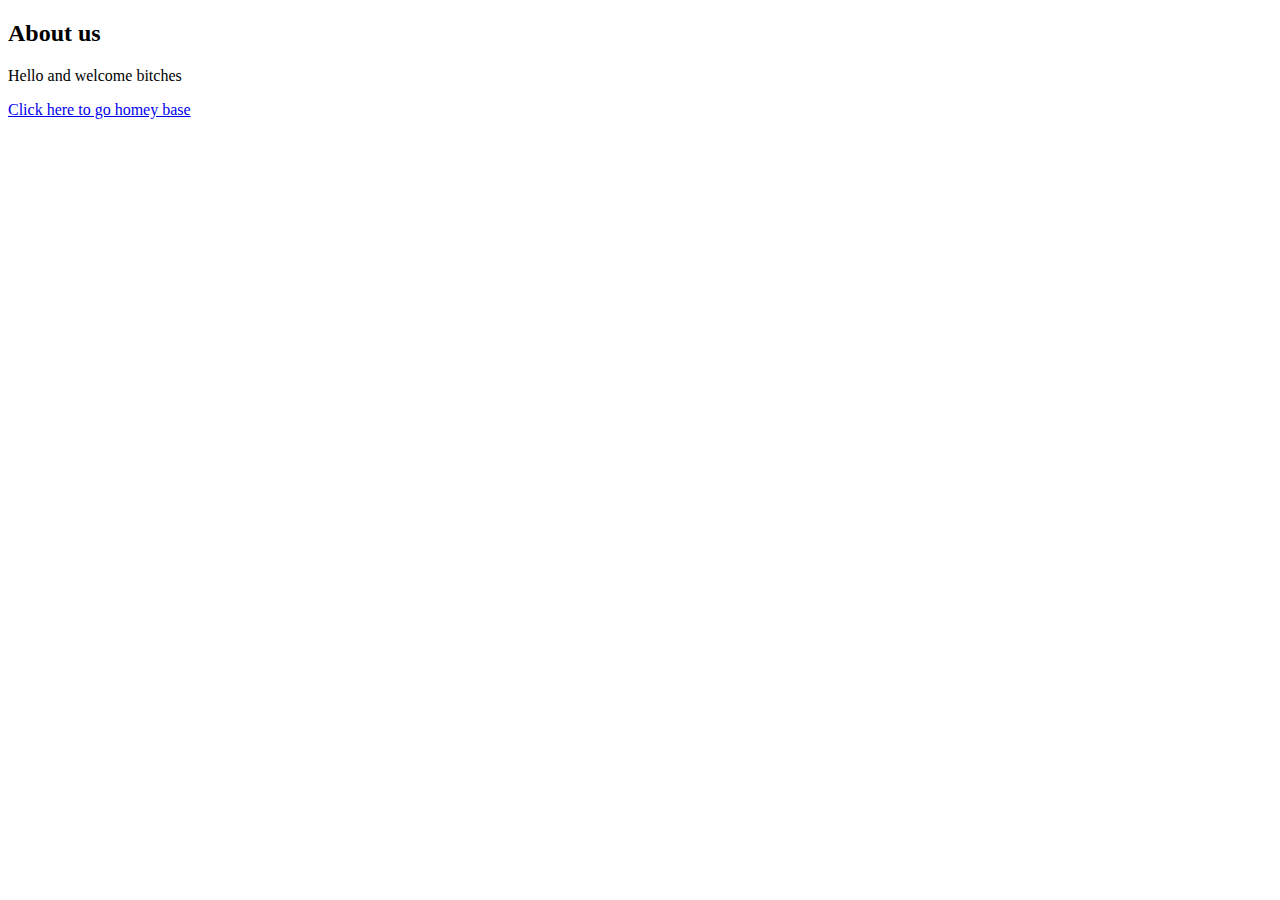
<file: about.html>
<!DOCTYPE HTML>
<html>
    <head>
    </head>
    <body>
     <h2> About us</h2>
     <p> Hello and welcome bitches </p>
     <a href="Index.html"> Click here to go homey base</a>
     </body>
</html>
</file>
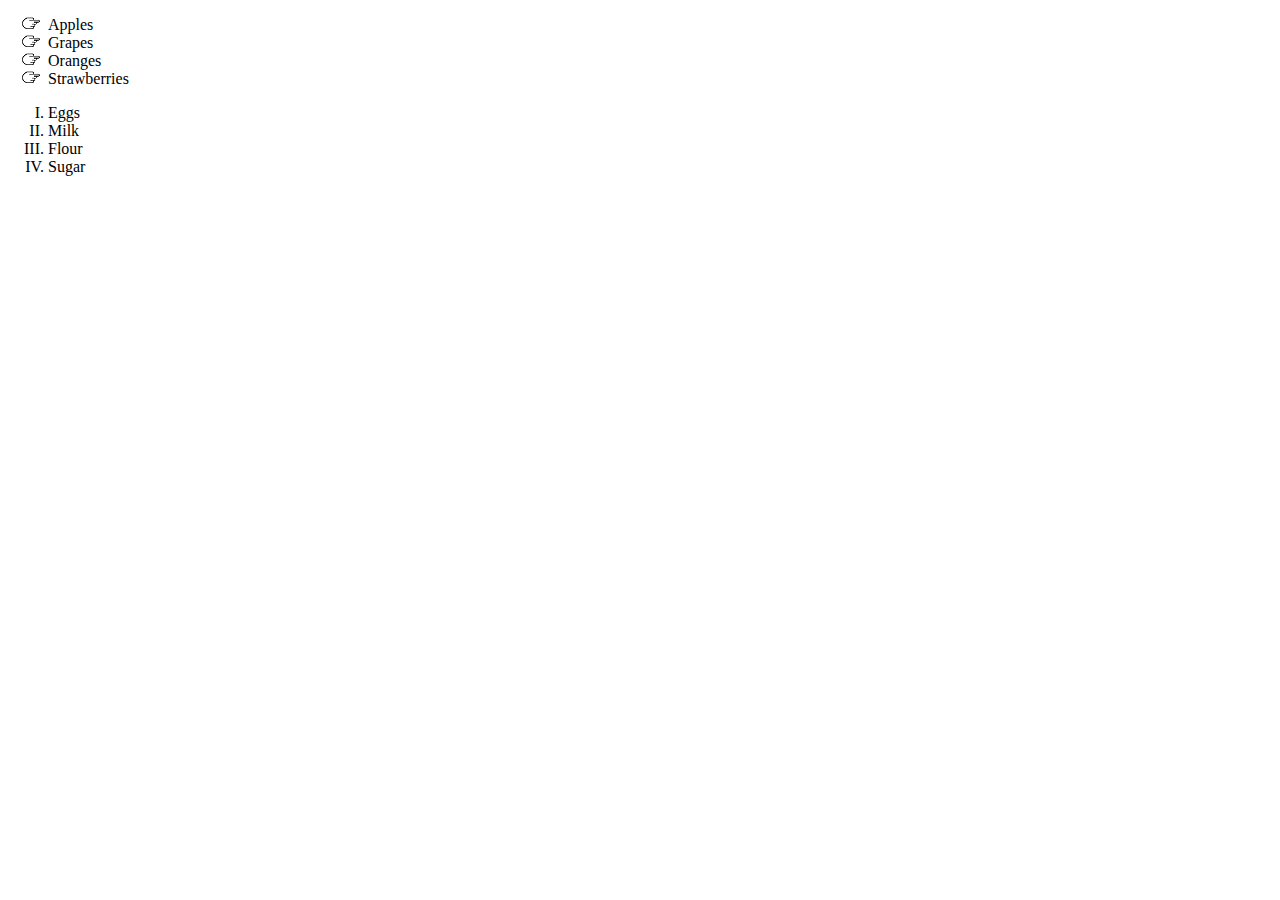
<file: lists.html>
<!DOCTYPE html>
<html>
    <head>
        <link rel="stylesheet" href="style.css" >
    </head>
    <body>
        <ul>
            <li>Apples</li>
            <li>Grapes </li>
            <li>Oranges</li>
            <li>Strawberries  </li>
        </ul>

        <ol>
           <li>Eggs </li>
           <li>Milk</li>
           <li>Flour</li>
           <li>Sugar</li>
        </ol>
    </body>
</html>
</file>
<file: style.css>
h1{color : green;
font-family:sans-serif ;}

p{color:coral;
    font-family:fantasy ;}

    ul{list-style-image:url('images/images/pointer-icon.png');}
ol{list-style-type: upper-roman;}

#menu-bar a{
    text-decoration: none;
    background-color: aquamarine;
    font-family: Helvetica, sans-serif;
    padding: 5;
}

#menu-bar a:hover{
    background-color: aqua;
    color: #ffffff
}
</file>
